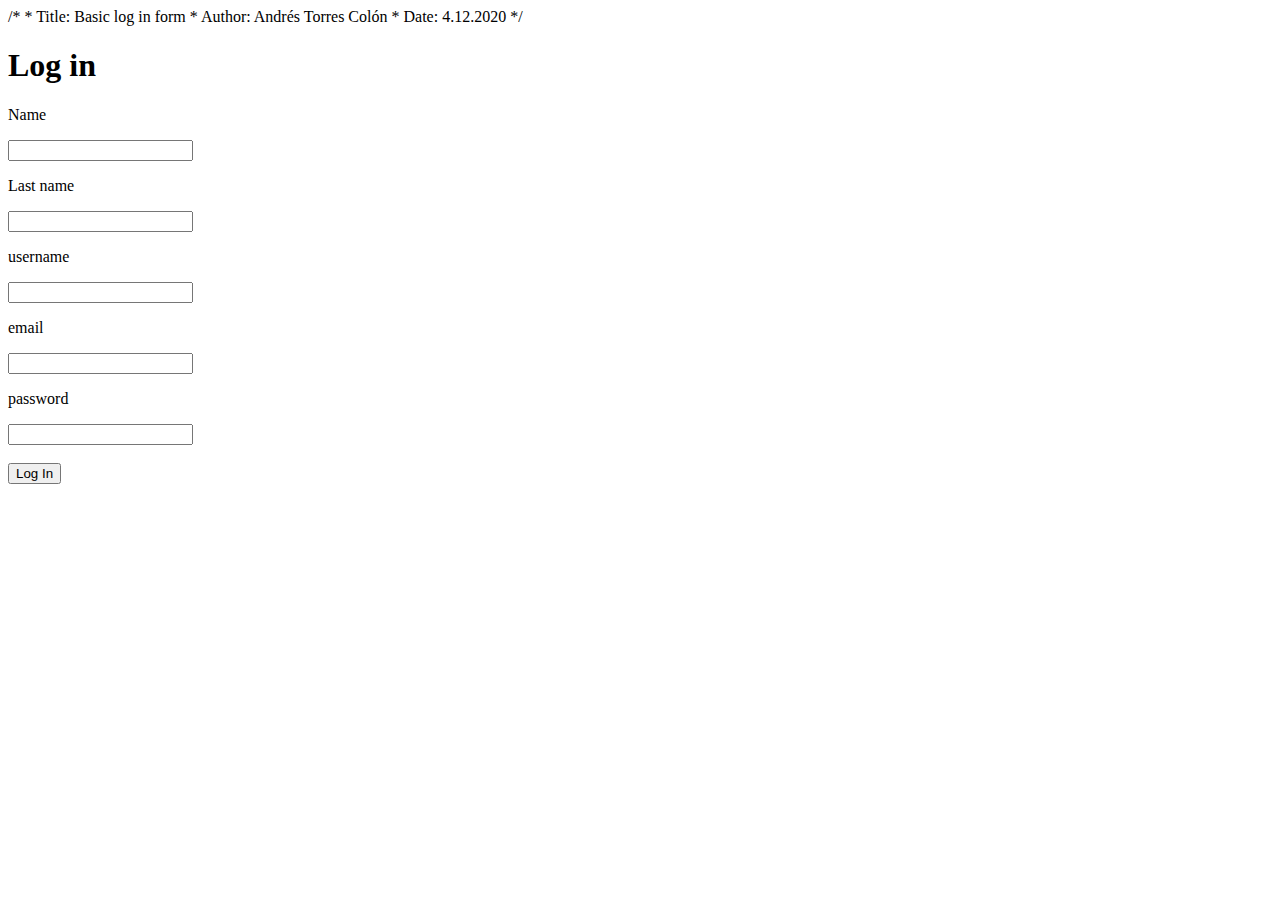
<file: HTML/forms/LogIn/LogIn.html>
/*
 * Title: Basic log in form
 * Author: Andrés Torres Colón
 * Date: 4.12.2020
 */

<!DOCTYPE html>
<html>
  <head>
    <title>Sign In Form</title>
  </head>
  <body>
    <h1>Log in</h1>

    <p>Name</p>
    <input type="text"></input>

    <p>Last name</p>
    <input type="text"></input>

    <p>username</p>
    <input type="text"></input>

    <p>email</p>
    <input type="email"></input>

    <p>password</p>
    <input type="password"></input>

    </br>
    </br>

    <button>Log In</button>

  </body>
</html>
</file>
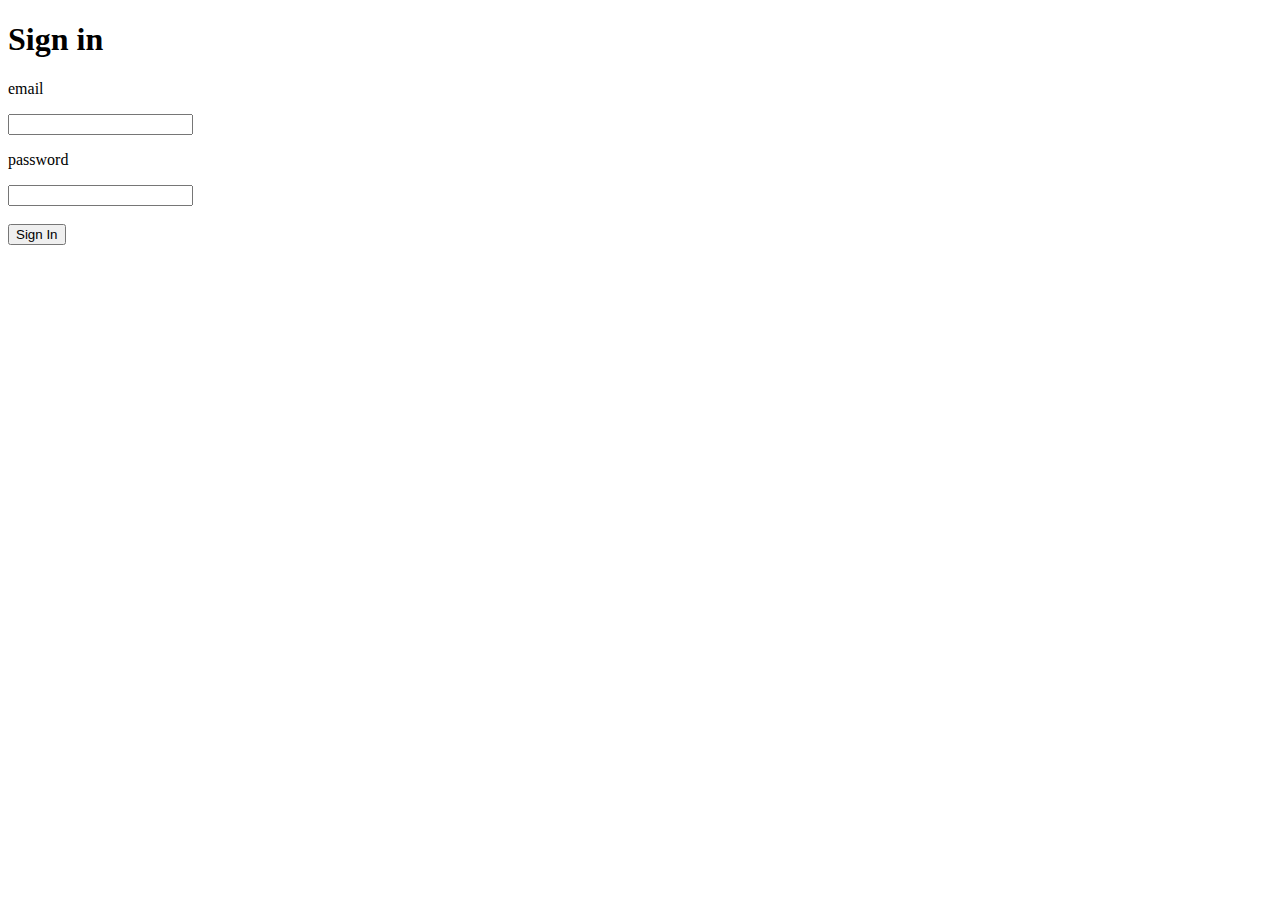
<file: HTML/forms/SignIn/html/SignIn.html>
<!DOCTYPE html>
<html>
  <head>
    <title>Sign In Form</title>
  </head>
  <body>
    <h1>Sign in</h1>
    <p>email</p>
    <input type="text"></input>
    <p>password</p>
    <input type="text"></input>
    </br>
    </br>
    <button>Sign In</button>
  </body>
</html>
</file>
